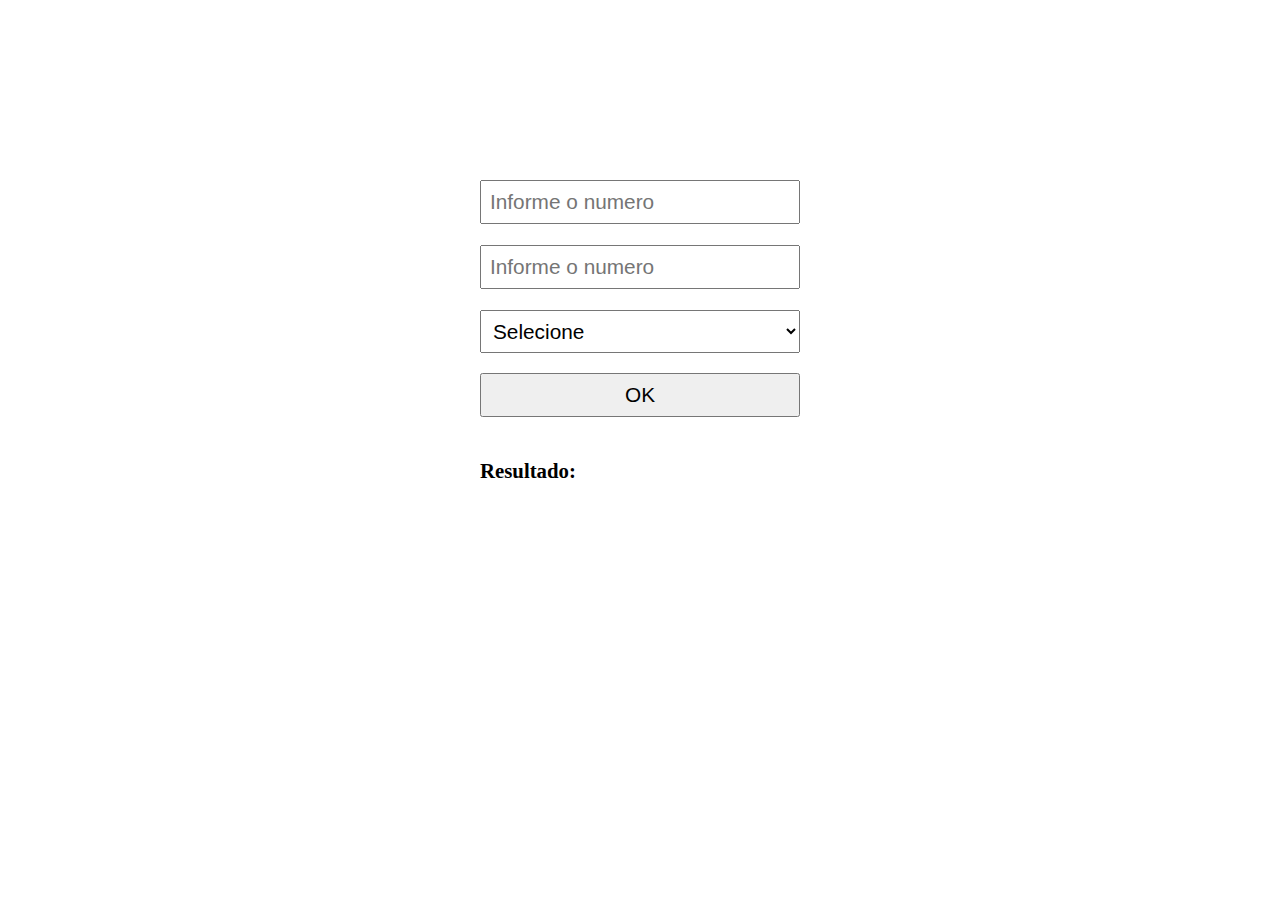
<file: Exercicio5A2/index.html>
<!DOCTYPE html>
<html lang="en">

<head>
    <meta charset="UTF-8">
    <meta http-equiv="X-UA-Compatible" content="IE=edge">
    <meta name="viewport" content="width=device-width, initial-scale=1.0">
    <link rel="stylesheet" href="style.css">
    <script src="script.js" defer></script>
    <title>5A2</title>
</head>

<body>
    <div>
        <input type="number" name="valor1" id="valor1" placeholder="Informe o numero ">
        <input type="number" name="valor2" id="valor2" placeholder="Informe o numero ">
        <select name="operacao" id="operacao">
            <option disabled selected>Selecione</option>
            <option value="somar">Somar</option>
            <option value="subtrair">Subtrair</option>
            <option value="multiplicar">Multiplicar</option>
            <option value="dividir">Dividir</option>
        </select>
        <button>OK</button>
        <p><b>Resultado:</b> <span></span></p>
    </div>
</body>

</html>
</file>
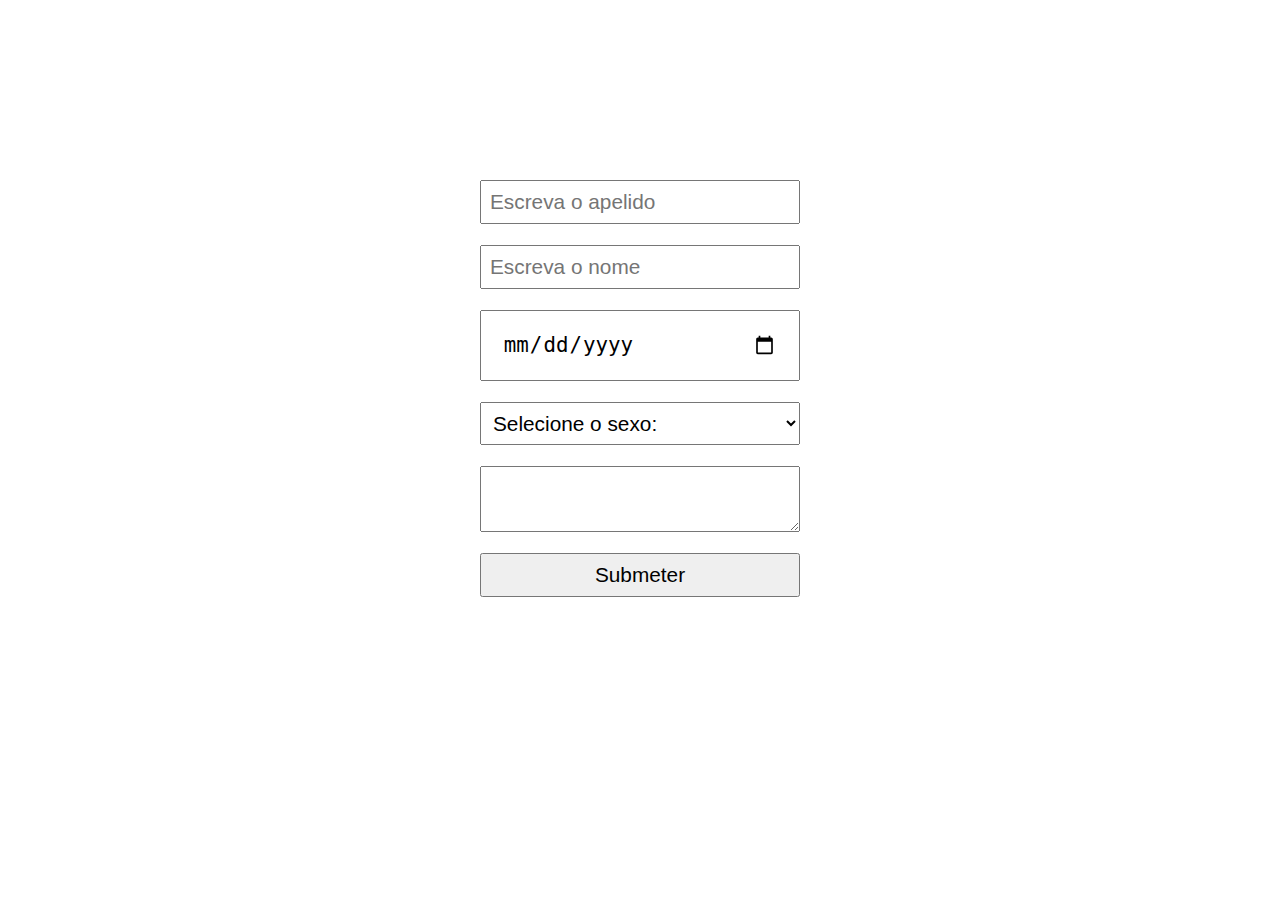
<file: Exercicio5A3/index.html>
<!DOCTYPE html>
<html lang="en">
<head>
  <meta charset="UTF-8">
  <meta http-equiv="X-UA-Compatible" content="IE=edge">
  <meta name="viewport" content="width=device-width, initial-scale=1.0">
  <link rel="stylesheet" href="style.css">
  <script src="script.js" defer></script>
  <title>Formulario</title>
</head>
<body>
    <div>
      <input type="text" name="apelido" id="apelido" placeholder="Escreva o apelido">
      <input type="text" name="nome" id="nome" placeholder="Escreva o nome">
      <input type="date" name="data" id="data">
      <select name="sexo" id="sexo">
        <option selected disabled>Selecione o sexo:</option>
        <option value="Masculino">Masculino</option>
        <option value="Feminino">Feminino</option>
      </select>
      <textarea name="" id="observacao" cols="1" rows="1">
      </textarea>
      <button>Submeter</button>
      <p style="color: red"></p>
    </div>
</body>
</html>
</file>
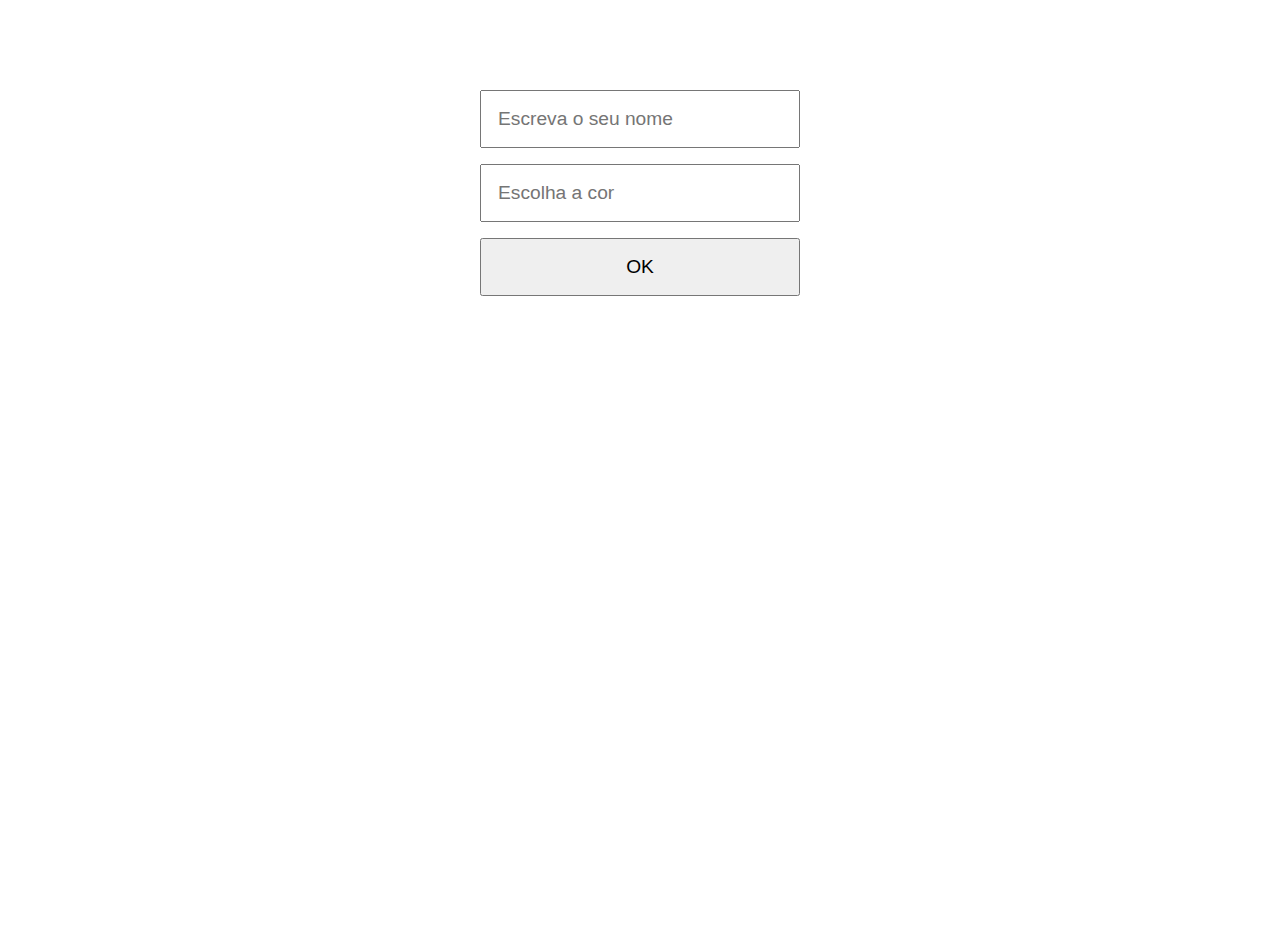
<file: Exercicio5B1/index.html>
<!DOCTYPE html>
<html lang="en">

<head>
    <meta charset="UTF-8">
    <meta http-equiv="X-UA-Compatible" content="IE=edge">
    <meta name="viewport" content="width=device-width, initial-scale=1.0">
    <title>Nome e Cor</title>
    <link rel="stylesheet" href="style.css">
    <script src="script.js" defer></script>
</head>

<body>
    <div>
        <input class="nome" type="text" placeholder="Escreva o seu nome">
        <input class="cor" type="text" placeholder="Escolha a cor">
        <button>OK</button>
    </div>

    <div class="saida">
    </div>
</body>

</html>
</file>
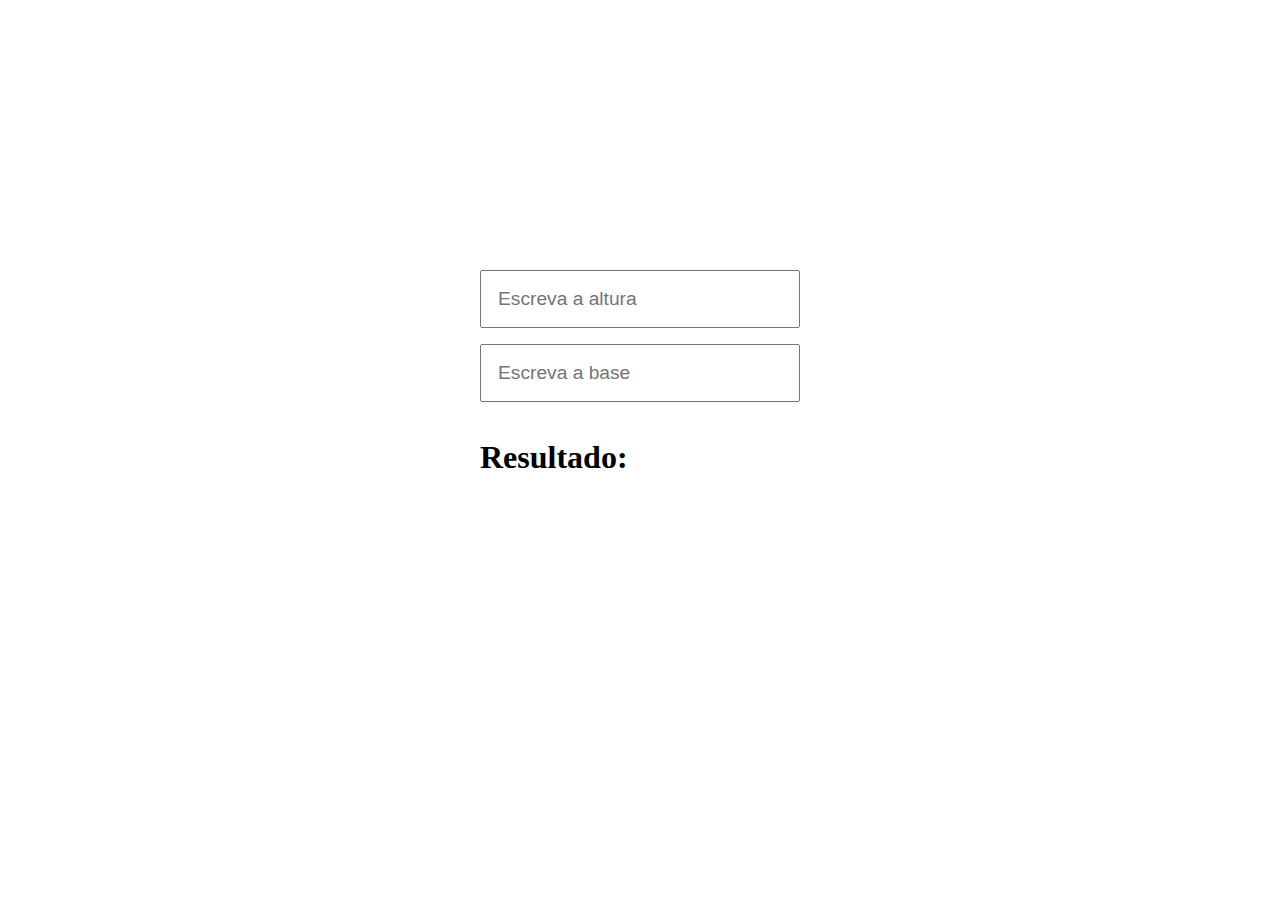
<file: Exercicio5B2/index.html>
<!DOCTYPE html>
<html lang="en">
<head>
    <meta charset="UTF-8">
    <meta http-equiv="X-UA-Compatible" content="IE=edge">
    <meta name="viewport" content="width=device-width, initial-scale=1.0">
    <title>Area do Triangulo</title>
    <script src="script.js" defer></script>
    <link rel="stylesheet" href="style.css">
</head>
<body>
    <div>
        <input type="number" placeholder="Escreva a altura">
        <input type="number" placeholder="Escreva a base">
        <h1>Resultado: <span></span></h1>
    </div>
</body>
</html>
</file>
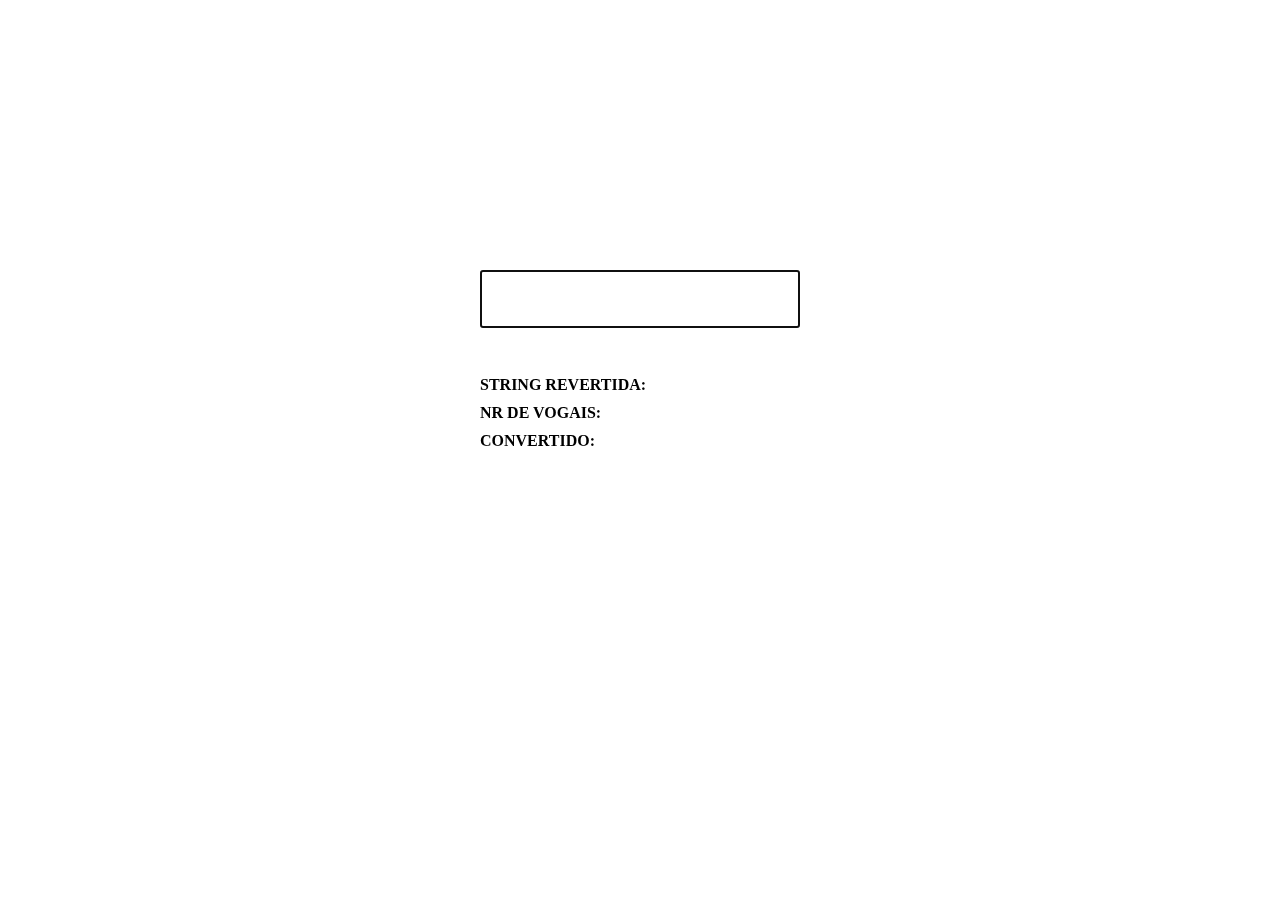
<file: Exercicio5B3/index.html>
<!DOCTYPE html>
<html lang="en">

<head>
  <meta charset="UTF-8" />
  <meta http-equiv="X-UA-Compatible" content="IE=edge" />
  <meta name="viewport" content="width=device-width, initial-scale=1.0" />
  <title>Analisar String</title>
  <link rel="stylesheet" href="style.css" />
  <script defer src="script.js"></script>
</head>

<body>
  <main>
    <input type="text" autofocus/>
    <div class="saida">
      <label>
        <span>String revertida:</span>
        <div></div>
      </label>
      <label>
        <span>Nr de vogais:</span>
        <div></div>
      </label>
      <span>Convertido:</span>
      <div></div>
    </div>
  </main>


</body>

</html>
</file>
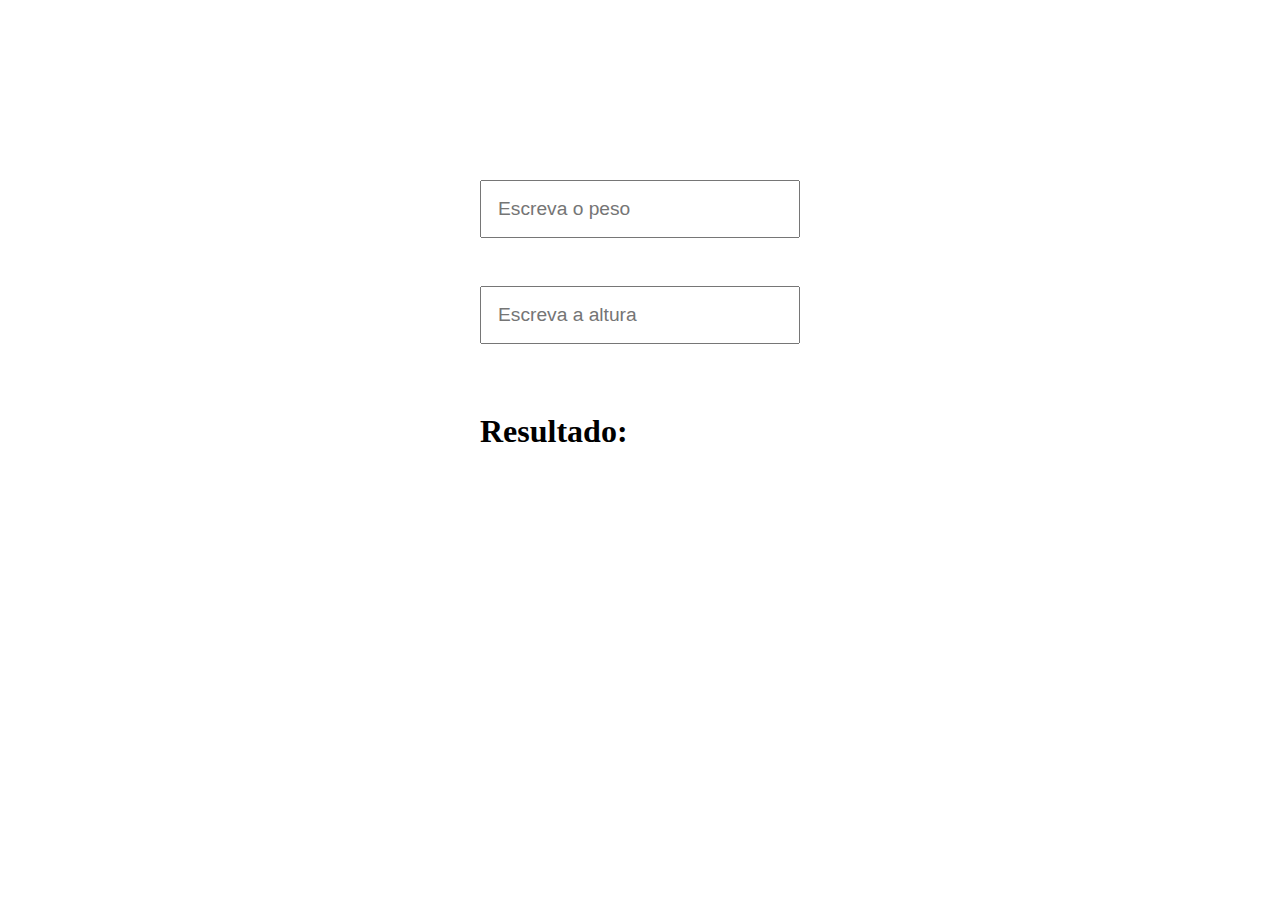
<file: Exercicio5B5/index.html>
<!DOCTYPE html>
<html lang="en">
<head>
    <meta charset="UTF-8">
    <meta http-equiv="X-UA-Compatible" content="IE=edge">
    <meta name="viewport" content="width=device-width, initial-scale=1.0">
    <title>Calculo do IMC</title>
    <script src="script.js" defer></script>
    <link rel="stylesheet" href="style.css">
</head>
<body>
    <div>
        <input type="number" placeholder="Escreva o peso">
        <input type="number" placeholder="Escreva a altura">
        <h1>Resultado: <span></span></h1>
    </div>
</body>
</html>
</file>
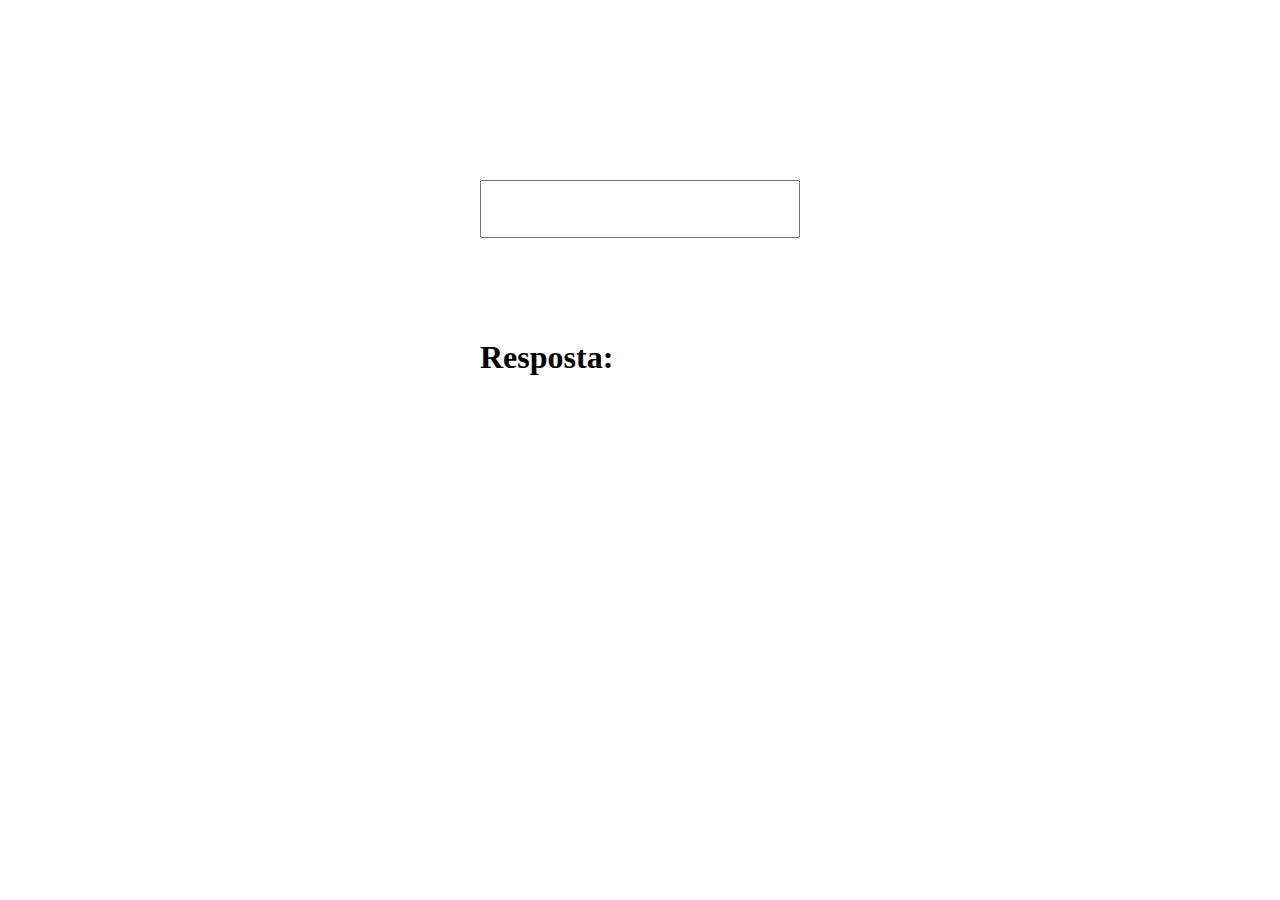
<file: Exercicio5B8/index.html>
<!DOCTYPE html>
<html lang="en">

<head>
    <meta charset="UTF-8">
    <meta http-equiv="X-UA-Compatible" content="IE=edge">
    <meta name="viewport" content="width=device-width, initial-scale=1.0">
    <title>Par ou Impar</title>
    <link rel="stylesheet" href="style.css">
    <script src="script.js" defer></script>
</head>

<body>
    <div>
        <input type="number">
        <h5>Resposta: <span></span></h5>
    </div>
</body>

</html>
</file>
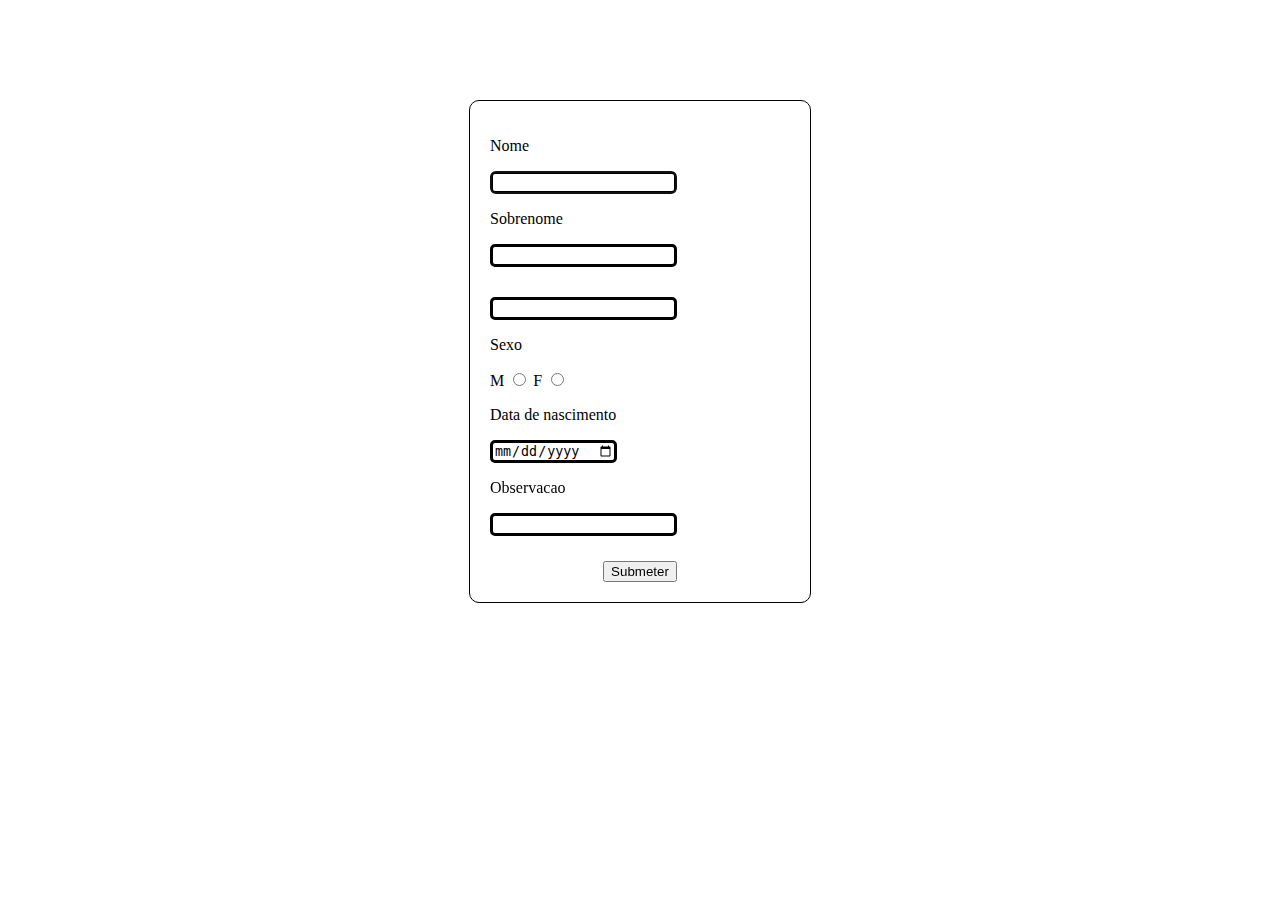
<file: Exercicio5B9/index.html>
<!DOCTYPE html>
<html lang="en">
  <head>
    <meta charset="UTF-8" />
    <meta http-equiv="X-UA-Compatible" content="IE=edge" />
    <meta name="viewport" content="width=device-width, initial-scale=1.0" />
    <title>Document</title>
    <link rel="stylesheet" href="style.css" />
  </head>
  <body>
    <main>
      <h1 class="msgCompleto">Completo</h1>
      <label>
        <p>Nome</p>
        <input autofocus id="nome" type="text" />
        <p class="msg" id="s-nome">campo vazio</p>
      </label>
      <label>
        <p>Sobrenome</p>
        <input id="sobrenome" type="text" />
        <p class="msg" id="s-sobrenome">campo vazio</p>
      </label>
      <label>
        <input class="prv" list="provincias">

        <datalist id="provincias">
          <option value="Maputo Cidade"></option>
          <option value="Maputo Provincia"></option>
          <option value="Gaza"></option>
          <option value="Inhambane"></option>
          <option value="Manica"></option>
          <option value="Sofala"></option>
          <option value="Zambenzia"></option>
          <option value="Tete"></option>
          <option value="Nampula"></option>
          <option value="Niassa"></option>
          <option value="Cabo Delgado"></option>
        </datalist>
      </label>
      <label>
        <p>Sexo</p>
        <label class="sx">
          <p>M</p>
          <input type="radio" name="sexo" id="" />
        </label>

        <label class="sx">
          <p>F</p>
          <input type="radio" name="sexo" id="" />
        </label>
      </label>
      <label>
        <p>Data de nascimento</p>
        <input type="date" />
      </label>
      <label>
        <p>Observacao</p>
        <input id="observacao" type="text" />
        <p class="msg" id="s-observacao">campo vazio</p>
      </label>

      <button>Submeter</button>
    </main>

    <script src="script.js"></script>
  </body>
</html>
</file>
<file: Exercicio5A2/style.css>
div {
    width: 25vw;
    height: 30vh;
    margin: auto;
    margin-top: 20vh;
    display: flex;
    flex-direction: column;
    gap: 1.3rem;
}

input, select, button {
    padding: 0.5rem;
    font-size: 1.3rem;
}

p, span {
    font-size: 1.3rem;
}
</file>
<file: Exercicio5A3/style.css>
div {
    width: 25vw;
    height: 35vh;
    margin: auto;
    margin-top: 20vh;
    display: flex;
    flex-direction: column;
    gap: 1.3rem;
}

input, select, button {
    padding: 0.5rem;
    font-size: 1.3rem;
}

textarea {
    padding-top: 1rem;
    padding-bottom: 3rem;
    height: 7rem;
}

#data {
    height: 10rem;
    padding: 1.3rem;
}
</file>
<file: Exercicio5B1/style.css>
div {
  width: 25vw;
  height: 30vh;
  margin: auto;
  margin-top: 10vh;
  display: flex;
  flex-direction: column;
  gap: 1rem;
}

input, button {
  padding: 1rem;
  font-size: 1.2rem;
}

.saida {
  display: flex;
  align-items: center;
  justify-content: center;
  margin: 150px auto;
}

.saida div {
  width: 400px;
  height: 100px;
  border: 1px solid;
  border-radius: 5px;
  display: flex;
  justify-content: center;
  align-items: center;
  margin: 20px;
  font-size: 2em;
}
</file>
<file: Exercicio5B2/style.css>
div {
  width: 25vw;
  height: 30vh;
  margin: auto;
  margin-top: 30vh;
  display: flex;
  flex-direction: column;
  gap: 1rem;
}

input {
  padding: 1rem;
  font-size: 1.2rem;
}
</file>
<file: Exercicio5B3/style.css>
.saida div {
  display: inline-block;
}

label {
  display: block;
  margin-bottom: 10px;
}

main {
  width: 25vw;
  height: 30vh;
  margin: auto;
  margin-top: 30vh;
  display: flex;
  flex-direction: column;
  gap: 3rem;
}

input {
  padding: 1rem;
  font-size: 1.2rem;
}

span {
  text-transform: uppercase;
  font-weight: bold;
  font-size: 1rem;
  margin-bottom: 1rem;
}
</file>
<file: Exercicio5B5/style.css>
div {
  width: 25vw;
  height: 30vh;
  margin: auto;
  margin-top: 20vh;
  display: flex;
  flex-direction: column;
  gap: 3rem;
}

input {
  padding: 1rem;
  font-size: 1.2rem;
}
</file>
<file: Exercicio5B8/style.css>
div {
  width: 25vw;
  height: 30vh;
  margin: auto;
  margin-top: 20vh;
  display: flex;
  flex-direction: column;
  gap: 3rem;
}

input {
  padding: 1rem;
  font-size: 1.2rem;
}

h5 {
  font-weight: bold;
  font-size: 2rem;
}
</file>
<file: Exercicio5B9/style.css>
main {
    width: 300px;
    height: fit-content;
    margin: 100px auto;
    border: 1px solid;
    border-radius: 10px;
    padding: 20px;
}

button{
    display: block;
    margin: 25px auto 0 auto;
}


input{
    border: 3px solid;
    border-radius: 5px;
    display: block;
}

input[type=radio] {
    display: inline-block;
}

.msg{
    margin: 0;
    color: #ff0000;
    display: none;
}

.sx p{
margin: 0;
display: inline-block;
}

.msgCompleto {
    color: #008000;
    display: none;
}
.prv{
    margin-top: 30px;
}
</file>
